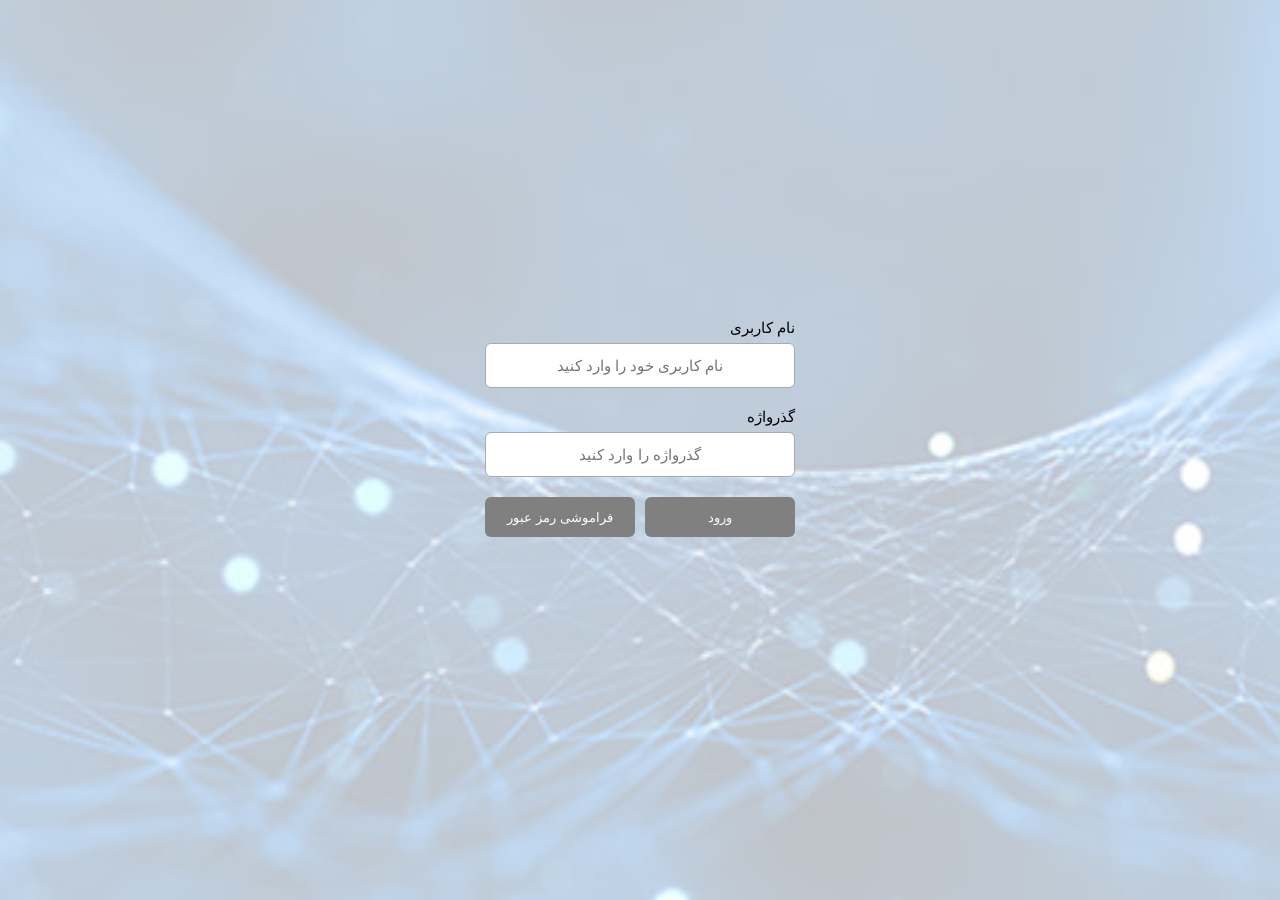
<file: index.html>
<!DOCTYPE html>
<html lang="fa" dir="rtl">
<head>
  <meta charset="UTF-8">
  <title>ورود</title>
  <link rel="icon" type="image/png" href="/esfahan_card.png">
  <link rel="stylesheet" href="app.css">
</head>
<body>

<style>
  * {
    font-family: Vazirmatn, Tahoma, sans-serif;
  }

  input,
  button {
    font-family: Vazirmatn, Tahoma, sans-serif;
  }
</style>
<style>
    body{
        margin: 0;
        min-height: 100vh;
        display: flex;
        flex-direction: column;
        justify-content: center;
        align-items: center;
        gap: 20px;
        direction: rtl;
    }
</style>
<script>
    function toPersianDigits(value) {
    return String(value)
        .replace(/[0-9]/g, function (digit) {
        return "۰۱۲۳۴۵۶۷۸۹"[Number(digit)];
        })
        .replace(/[٠-٩]/g, function (digit) {
        return "۰۱۲۳۴۵۶۷۸۹"["٠١٢٣٤٥٦٧٨٩".indexOf(digit)];
        });
    }
</script>
<style>
  * {
    box-sizing: border-box;
    font-family: Vazirmatn, Tahoma, sans-serif;
  }

  body {
    margin: 0;
    min-height: 100vh;
    display: flex;
    flex-direction: column;
    justify-content: center;
    align-items: center;
    gap: 20px;
    direction: rtl;
  }

  input,
  button {
    font-family: Vazirmatn, Tahoma, sans-serif;
  }

  input {
    width: 200px;
    padding: 12px;
    text-align: center;
    border: 1px solid #aaa;
    border-radius: 6px;
  }

  button {
    background-color: gray;
    color: white;
    width: 120px;
    height: 40px;
    border: none;
    border-radius: 6px;
    cursor: pointer;
    transition: background-color 0.3s;
  }

  button:hover,
  button:active {
    background-color: black;
  }

  #message {
    min-height: 24px;
    margin: 0;
    text-align: center;
  }
</style>
<div class="field">
    <label for="username">نام کاربری</label>
    <input
    type="text"
    id="username"
    maxlength="10"
    inputmode="numeric"
    placeholder="نام کاربری خود را وارد کنید"
    oninput="this.value = toPersianDigits(this.value).replace(/[^۰-۹]/g, '')"
    >
</div>
<div class="field">
    <label for="password">گذرواژه</label>
    <input
    type="password"
    id="password"
    maxlength="10"
    inputmode="numeric"
    placeholder="گذرواژه را وارد کنید"
    oninput="this.value = toPersianDigits(this.value)"
    >
</div>
<style>
    .field {
  display: flex;
  flex-direction: column;
  gap: 6px;
}

.field label {
  font-size: 15px;
  text-align: right;
}

.field input {
  width: 310px;
  height: 45px;
  padding: 0 12px;
  font-size: 15px;
}
</style>
<script>
    function checkLogin() {
    const personnelCode = toPersianDigits(
        document.getElementById("username").value.trim()
    );
    const password = toPersianDigits(
        document.getElementById("password").value.trim()
    );
    const message = document.getElementById("message");
    const managerPersonnelCode = "۱۲۷۶۶۹۹۰۷۷";
    const managerPassword = "۶۷۶۵۷۶۳۷۳۷";
    if (
      personnelCode === managerPersonnelCode &&
      password === managerPassword
    ) {
      localStorage.setItem("isLoggedIn", "true");
      localStorage.setItem("userRole", "manager");
      localStorage.setItem("username", personnelCode);
      message.style.color = "green";
      message.innerText = "ورود مدیر موفق بود";
      window.location.href = "panel.html";
      return;
    }
    const users =
      JSON.parse(localStorage.getItem("users")) || [];
    const foundUser = users.find(function (user) {
      return (
        user.personnelCode === personnelCode &&
        user.password === password
      );
    });
    if (foundUser) {
      localStorage.setItem("isLoggedIn", "true");
      localStorage.setItem("userRole", "user");
      localStorage.setItem("username", personnelCode);
      message.style.color = "green";
      message.innerText = "ورود موفق بود";
      window.location.href = "panel.html";
    } else {
      message.style.color = "red";
      message.innerText =
        "نام کاربری یا گذرواژه اشتباه است";
    }
  }
</script>
<script>
  function forgotPassword() {
    window.location.href = "forgotpassword.html";
  }
</script>
<div class="button-group">
  <button type="button" onclick="checkLogin()">
    ورود
  </button>

  <button
    id="forgotPassword"
    type="button"
    onclick="forgotPassword()"
  >
    فراموشی رمز عبور
  </button>
</div>
<p id="message"></p>
<style>
    .button-group {
    display: flex;
    flex-direction: row;
    gap: 10px;
    justify-content: center;
    align-items: center;
    }

    .button-group button {
    width: 150px;
    height: 40px;
    }

    #message {
    min-height: 24px;
    margin: 0;
    text-align: center;
    }
</style>
</body>
</html>
</file>
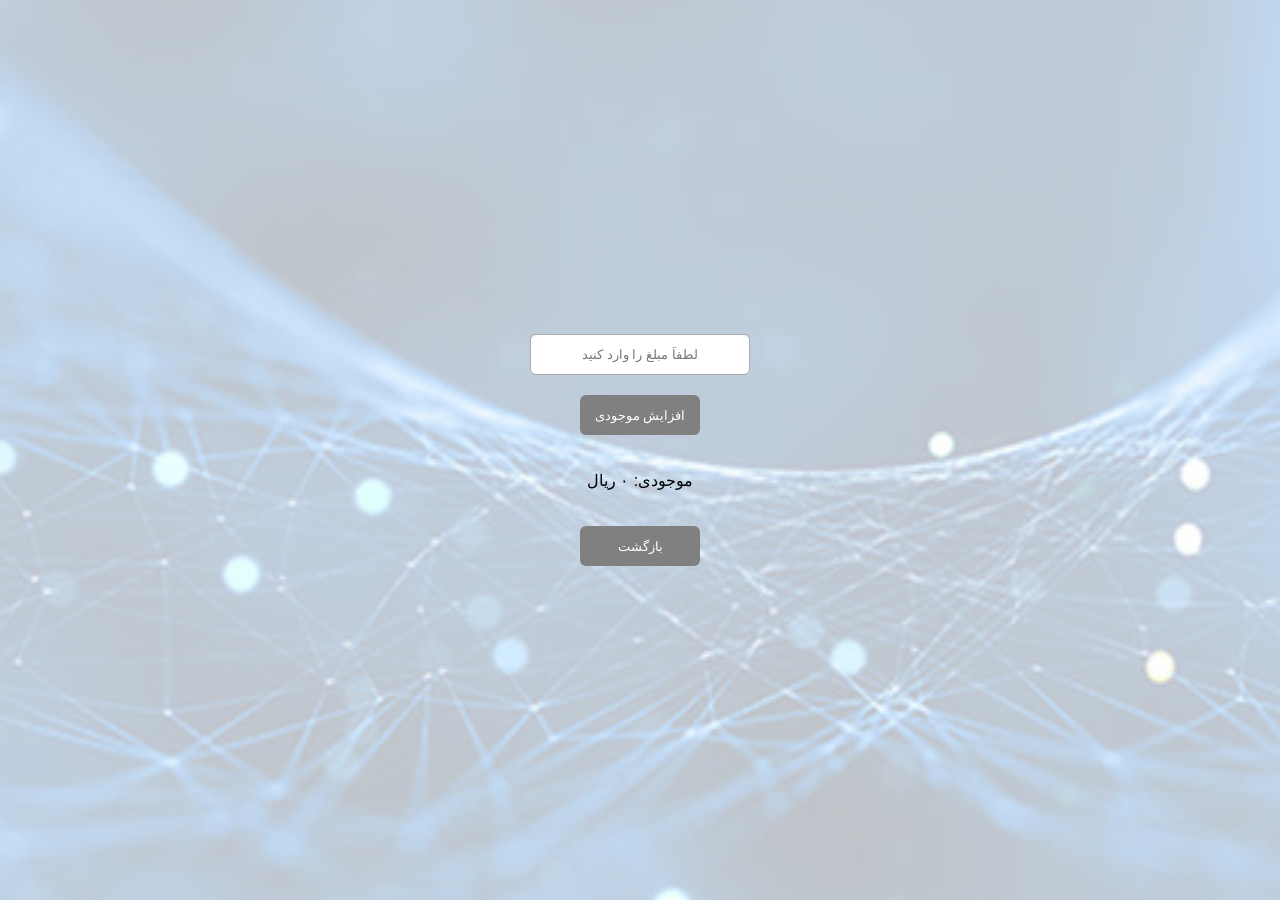
<file: AddMojody.html>
<!DOCTYPE html>
<html lang="fa" dir="rtl">
<head>
  <meta charset="UTF-8">
  <title>افزایش موجودی</title>
  <link rel="icon" type="image/png" href="/esfahan_card.png">
  <link rel="stylesheet" href="app.css">
</head>
<body>

<style>
  * {
    font-family: Vazirmatn, Tahoma, sans-serif;
  }

  input,
  button {
    font-family: Vazirmatn, Tahoma, sans-serif;
  }
</style>
<style>
    body{
        margin: 0;
        min-height: 100vh;
        display: flex;
        flex-direction: column;
        justify-content: center;
        align-items: center;
        gap: 20px;
        direction: rtl;
    }
</style>
<script>
    function toPersianDigits(value) {
    return value.replace(/\d/g, function (digit) {
        return "۰۱۲۳۴۵۶۷۸۹"[Number(digit)];
    });
}
</script>
<style>
  * {
    box-sizing: border-box;
    font-family: Vazirmatn, Tahoma, sans-serif;
  }

  body {
    margin: 0;
    min-height: 100vh;
    display: flex;
    flex-direction: column;
    justify-content: center;
    align-items: center;
    gap: 20px;
    direction: rtl;
  }

  input,
  button {
    font-family: Vazirmatn, Tahoma, sans-serif;
  }

  input {
    width: 220px;
    padding: 12px;
    text-align: center;
    border: 1px solid #aaa;
    border-radius: 6px;
  }

  button {
    background-color: gray;
    color: white;
    width: 120px;
    height: 40px;
    border: none;
    border-radius: 6px;
    cursor: pointer;
    transition: background-color 0.3s;
  }

  button:hover,
  button:active {
    background-color: black;
  }

  #message {
    min-height: 24px;
    margin: 0;
    text-align: center;
  }
</style>
<script>
    function toEnglishDigits(value) {
    return String(value)
        .replace(/[۰-۹]/g, function (digit) {
        return "۰۱۲۳۴۵۶۷۸۹".indexOf(digit);
        })
        .replace(/[٠-٩]/g, function (digit) {
        return "٠١٢٣٤٥٦٧٨٩".indexOf(digit);
        });
    }

    function addToBalance() {
    const input = document.getElementById("amountInput");
    const amount = Number(toEnglishDigits(input.value.trim()));

    if (!Number.isFinite(amount) || amount <= 0) {
        alert("لطفاً یک مبلغ معتبر وارد کنید");
        return;
    }

    const currentBalance = Number(
        localStorage.getItem("balance") || "0"
    );

    const newBalance = currentBalance + amount;

    localStorage.setItem("balance", String(newBalance));

    input.value = "";
    showBalance();
    }

    function showBalance() {
    const balance = Number(
        localStorage.getItem("balance") || "0"
    );

    const balanceElement =
        document.getElementById("balanceValue");

    if (balanceElement) {
        balanceElement.textContent =
        balance.toLocaleString("fa-IR");
    }
    }

    document.addEventListener("DOMContentLoaded", function () {
    const oldBalance = localStorage.getItem("mainNumber");
    const newBalance = localStorage.getItem("balance");

    if (newBalance === null && oldBalance !== null) {
        localStorage.setItem(
        "balance",
        toEnglishDigits(oldBalance)
        );
    }

    showBalance();
    });
</script>
<script>
    function Bazgasht() {
        window.location.href = "Panel.html"
    }
</script>
<input
type="text"
id="amountInput"
inputmode="numeric"
placeholder="لطفاً مبلغ را وارد کنید"
oninput="this.value = toPersianDigits(this.value).replace(/[^۰-۹]/g, '')"
>
<button type="button" onclick="addToBalance()">
    افزایش موجودی
</button>
<p>
  موجودی:
  <span id="balanceValue">۰</span>
  ریال
</p>
<button type="button" onclick="Bazgasht()">
    بازگشت
</button>
</file>
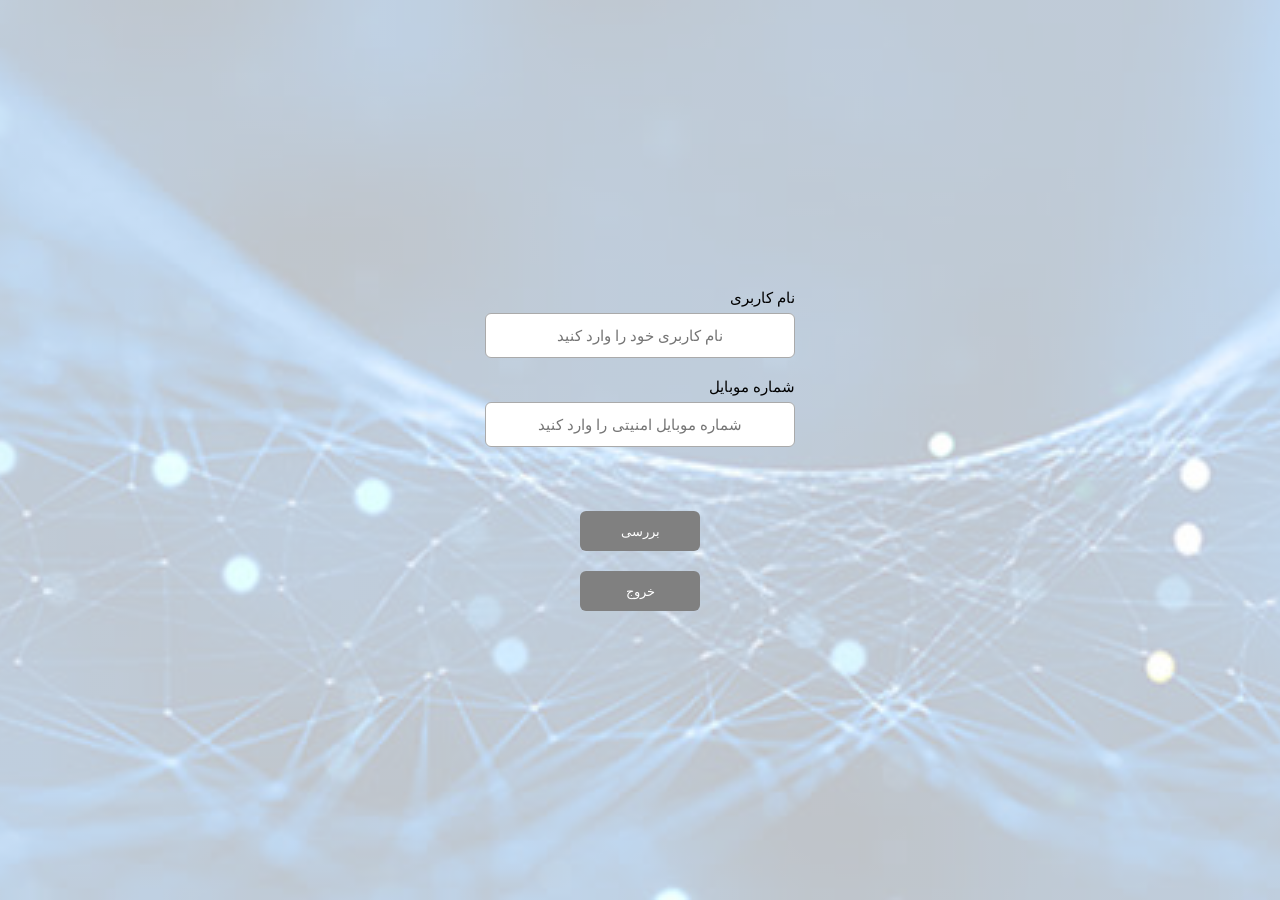
<file: forgotpassword.html>
<!DOCTYPE html>
<html lang="fa" dir="rtl">
<head>
  <meta charset="UTF-8">
  <title>فراموشی رمز عبور</title>
  <link rel="icon" type="image/png" href="/esfahan_card.png">
  <link rel="stylesheet" href="app.css">
</head>
<body>

<style>
  * {
    font-family: Vazirmatn, Tahoma, sans-serif;
  }

  input,
  button {
    font-family: Vazirmatn, Tahoma, sans-serif;
  }
</style>
<style>
    body{
        margin: 0;
        min-height: 100vh;
        display: flex;
        flex-direction: column;
        justify-content: center;
        align-items: center;
        gap: 20px;
        direction: rtl;
    }
</style>
<script>
    function toPersianDigits(value) {
        return String(value)
            .replace(/[0-9]/g, function (digit) {
                return "۰۱۲۳۴۵۶۷۸۹"[Number(digit)];
            })
            .replace(/[٠-٩]/g, function (digit) {
                return "۰۱۲۳۴۵۶۷۸۹"["٠١٢٣٤٥٦٧٨٩".indexOf(digit)];
            });
    }
</script>
<style>
  * {
    box-sizing: border-box;
    font-family: Vazirmatn, Tahoma, sans-serif;
  }

  body {
    margin: 0;
    min-height: 100vh;
    display: flex;
    flex-direction: column;
    justify-content: center;
    align-items: center;
    gap: 20px;
    direction: rtl;
  }

  input,
  button {
    font-family: Vazirmatn, Tahoma, sans-serif;
  }

  input {
    width: 230px;
    padding: 12px;
    text-align: center;
    border: 1px solid #aaa;
    border-radius: 6px;
  }

  button {
    background-color: gray;
    color: white;
    width: 120px;
    height: 40px;
    border: none;
    border-radius: 6px;
    cursor: pointer;
    transition: background-color 0.3s;
  }

  button:hover,
  button:active {
    background-color: black;
  }

  #message {
    min-height: 24px;
    margin: 0;
    text-align: center;
  }
</style>
<div class="field">
    <label for="username">نام کاربری</label>
    <input
    type="text"
    id="username"
    maxlength="10"
    inputmode="numeric"
    placeholder="نام کاربری خود را وارد کنید"
    oninput="this.value = toPersianDigits(this.value).replace(/[^۰-۹]/g, '')"
    >
</div>
<div class="field">
    <label for="password">شماره موبایل</label>
    <input
    type="text"
    id="phone"
    maxlength="11"
    inputmode="numeric"
    placeholder="شماره موبایل امنیتی را وارد کنید"
    oninput="this.value = toPersianDigits(this.value).replace(/[^۰-۹]/g, '')"
    >
</div>
<style>
    .field {
  display: flex;
  flex-direction: column;
  gap: 6px;
}

.field label {
  font-size: 15px;
  text-align: right;
}

.field input {
  width: 310px;
  height: 45px;
  padding: 0 12px;
  font-size: 15px;
}
</style>
<p id="message"></p>
<script>
  function checkUser() {
    const username = toPersianDigits(
      document.getElementById("username").value.trim()
    );

    const phone = toPersianDigits(
      document.getElementById("phone").value.trim()
    );

    const message = document.getElementById("message");

    if (username === "" && phone === "") {
      message.textContent =
        "لطفاً نام کاربری و شماره موبایل را وارد کنید";
    } else if (username === "") {
      message.textContent =
        "لطفاً نام کاربری را وارد کنید";
    } else if (phone === "") {
      message.textContent =
        "لطفاً شماره موبایل را وارد کنید";
    } else if (
      username === "۱۲۷۶۶۹۹۰۷۷" &&
      phone === "۰۹۳۶۱۷۹۰۶۰۲"
    ) {
      message.textContent = "۶۷۶۵۷۶۳۷۳۷";
    } else {
      message.textContent = "اطلاعات واردشده صحیح نیست";
    }
  }
</script>
<button type="button" onclick="checkUser()">
    بررسی
</button>
<script>
    function Khoroj(){
        window.location.href = "Login.html"
    }
</script>
<button type="button" onclick="Khoroj()">
    خروج
</button>
</body>
</html>
</file>
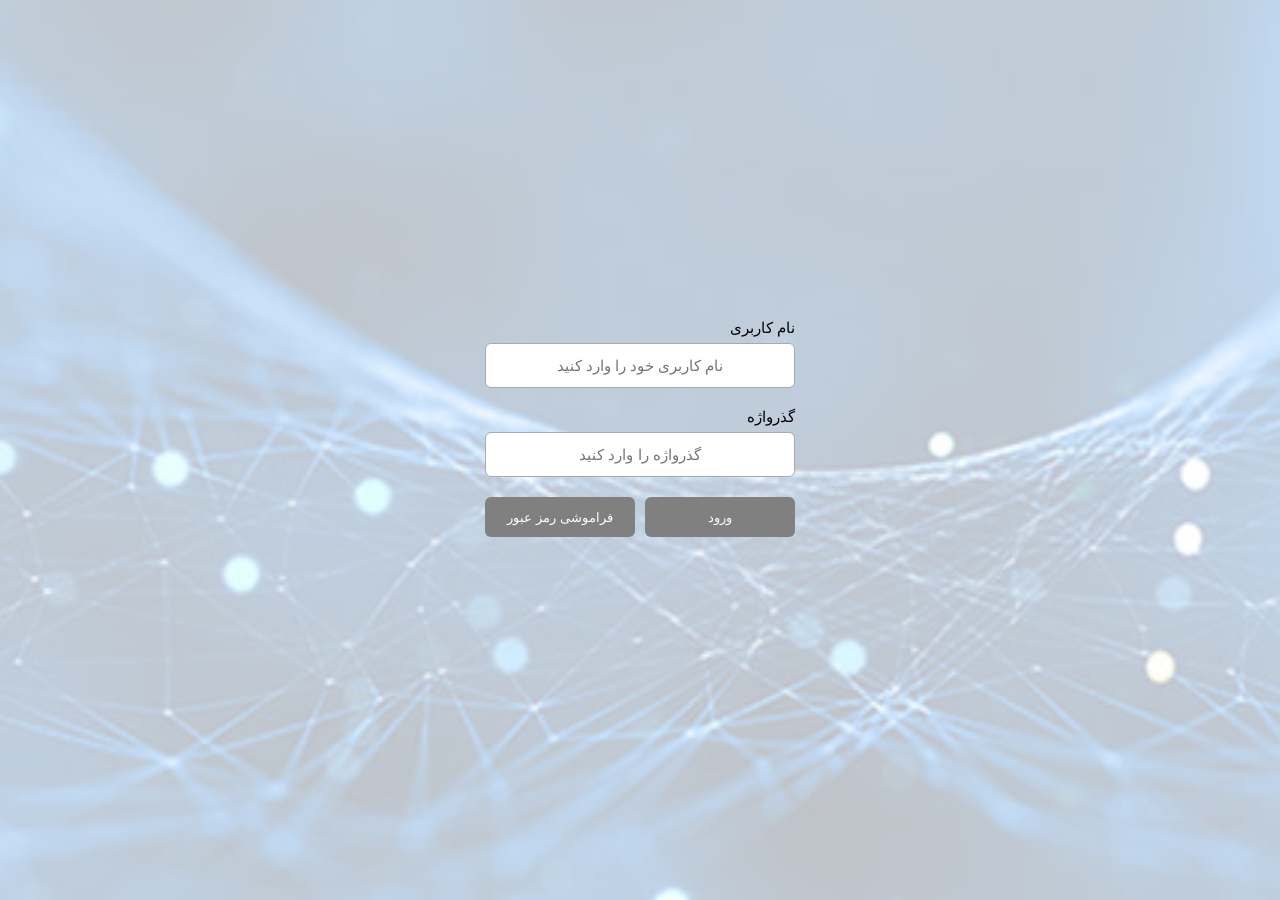
<file: Login.html>
<!DOCTYPE html>
<html lang="fa" dir="rtl">
<head>
  <meta charset="UTF-8">
  <title>ورود</title>
  <link rel="icon" type="image/png" href="/esfahan_card.png">
  <link rel="stylesheet" href="app.css">
</head>
<body>

<style>
  * {
    font-family: Vazirmatn, Tahoma, sans-serif;
  }

  input,
  button {
    font-family: Vazirmatn, Tahoma, sans-serif;
  }
</style>
<style>
    body{
        margin: 0;
        min-height: 100vh;
        display: flex;
        flex-direction: column;
        justify-content: center;
        align-items: center;
        gap: 20px;
        direction: rtl;
    }
</style>
<script>
    function toPersianDigits(value) {
    return String(value)
        .replace(/[0-9]/g, function (digit) {
        return "۰۱۲۳۴۵۶۷۸۹"[Number(digit)];
        })
        .replace(/[٠-٩]/g, function (digit) {
        return "۰۱۲۳۴۵۶۷۸۹"["٠١٢٣٤٥٦٧٨٩".indexOf(digit)];
        });
    }
</script>
<style>
  * {
    box-sizing: border-box;
    font-family: Vazirmatn, Tahoma, sans-serif;
  }

  body {
    margin: 0;
    min-height: 100vh;
    display: flex;
    flex-direction: column;
    justify-content: center;
    align-items: center;
    gap: 20px;
    direction: rtl;
  }

  input,
  button {
    font-family: Vazirmatn, Tahoma, sans-serif;
  }

  input {
    width: 200px;
    padding: 12px;
    text-align: center;
    border: 1px solid #aaa;
    border-radius: 6px;
  }

  button {
    background-color: gray;
    color: white;
    width: 120px;
    height: 40px;
    border: none;
    border-radius: 6px;
    cursor: pointer;
    transition: background-color 0.3s;
  }

  button:hover,
  button:active {
    background-color: black;
  }

  #message {
    min-height: 24px;
    margin: 0;
    text-align: center;
  }
</style>
<div class="field">
    <label for="username">نام کاربری</label>
    <input
    type="text"
    id="username"
    maxlength="10"
    inputmode="numeric"
    placeholder="نام کاربری خود را وارد کنید"
    oninput="this.value = toPersianDigits(this.value).replace(/[^۰-۹]/g, '')"
    >
</div>
<div class="field">
    <label for="password">گذرواژه</label>
    <input
    type="password"
    id="password"
    maxlength="10"
    inputmode="numeric"
    placeholder="گذرواژه را وارد کنید"
    oninput="this.value = toPersianDigits(this.value)"
    >
</div>
<style>
    .field {
  display: flex;
  flex-direction: column;
  gap: 6px;
}

.field label {
  font-size: 15px;
  text-align: right;
}

.field input {
  width: 310px;
  height: 45px;
  padding: 0 12px;
  font-size: 15px;
}
</style>
<script>
    function checkLogin() {
    const personnelCode = toPersianDigits(
        document.getElementById("username").value.trim()
    );
    const password = toPersianDigits(
        document.getElementById("password").value.trim()
    );
    const message = document.getElementById("message");
    const managerPersonnelCode = "۱۲۷۶۶۹۹۰۷۷";
    const managerPassword = "۶۷۶۵۷۶۳۷۳۷";
    if (
      personnelCode === managerPersonnelCode &&
      password === managerPassword
    ) {
      localStorage.setItem("isLoggedIn", "true");
      localStorage.setItem("userRole", "manager");
      localStorage.setItem("username", personnelCode);
      message.style.color = "green";
      message.innerText = "ورود مدیر موفق بود";
      window.location.href = "panel.html";
      return;
    }
    const users =
      JSON.parse(localStorage.getItem("users")) || [];
    const foundUser = users.find(function (user) {
      return (
        user.personnelCode === personnelCode &&
        user.password === password
      );
    });
    if (foundUser) {
      localStorage.setItem("isLoggedIn", "true");
      localStorage.setItem("userRole", "user");
      localStorage.setItem("username", personnelCode);
      message.style.color = "green";
      message.innerText = "ورود موفق بود";
      window.location.href = "panel.html";
    } else {
      message.style.color = "red";
      message.innerText =
        "نام کاربری یا گذرواژه اشتباه است";
    }
  }
</script>
<script>
  function forgotPassword() {
    window.location.href = "forgotpassword.html";
  }
</script>
<div class="button-group">
  <button type="button" onclick="checkLogin()">
    ورود
  </button>

  <button
    id="forgotPassword"
    type="button"
    onclick="forgotPassword()"
  >
    فراموشی رمز عبور
  </button>
</div>
<p id="message"></p>
<style>
    .button-group {
    display: flex;
    flex-direction: row;
    gap: 10px;
    justify-content: center;
    align-items: center;
    }

    .button-group button {
    width: 150px;
    height: 40px;
    }

    #message {
    min-height: 24px;
    margin: 0;
    text-align: center;
    }
</style>
</body>
</html>
</file>
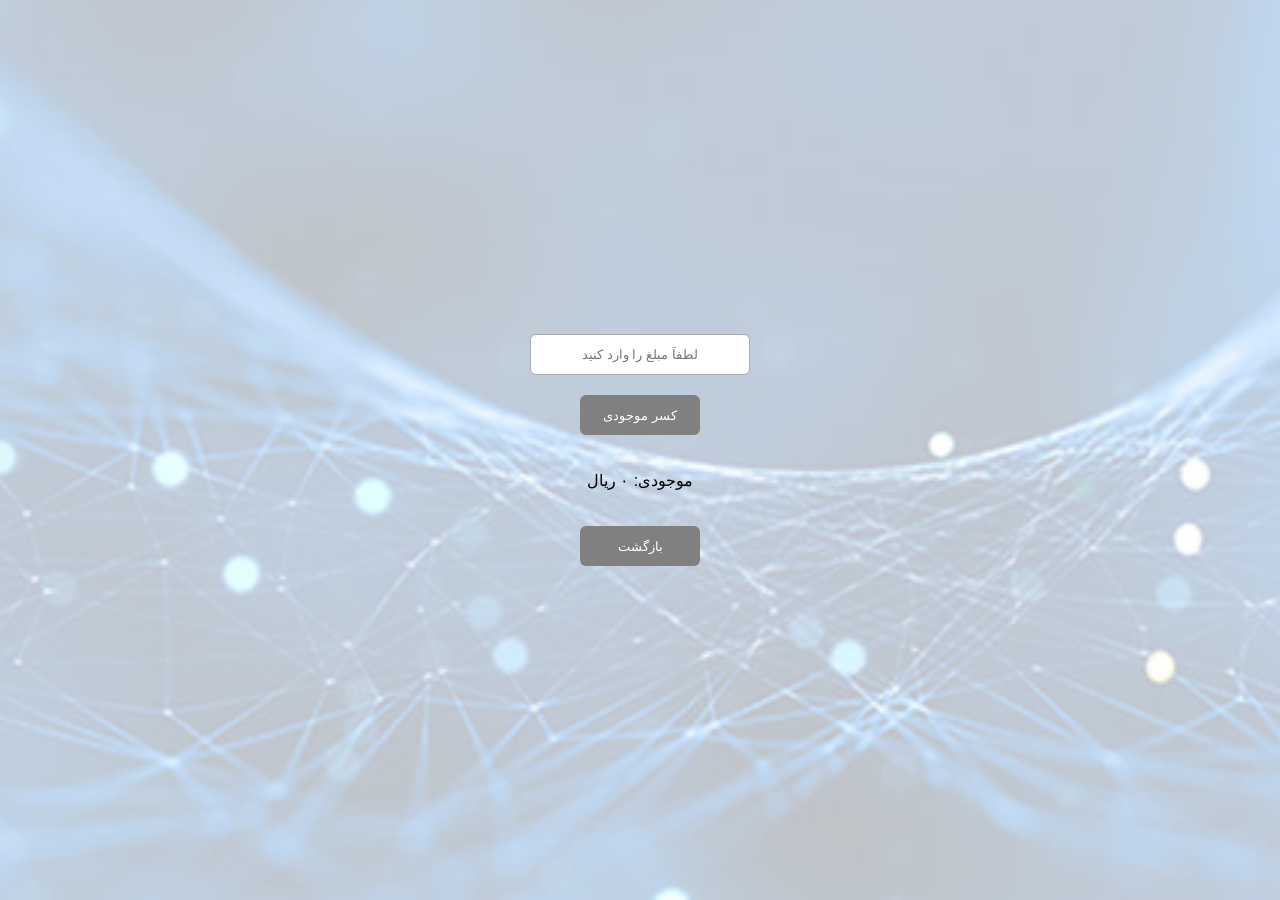
<file: MenhaMojody.html>
<!DOCTYPE html>
<html lang="fa" dir="rtl">
<head>
  <meta charset="UTF-8">
  <title>کسر موجودی</title>
  <link rel="icon" type="image/png" href="/esfahan_card.png">
  <link rel="stylesheet" href="app.css">
</head>
<body>

<style>
  * {
    font-family: Vazirmatn, Tahoma, sans-serif;
  }

  input,
  button {
    font-family: Vazirmatn, Tahoma, sans-serif;
  }
</style>
<style>
    body{
        margin: 0;
        min-height: 100vh;
        display: flex;
        flex-direction: column;
        justify-content: center;
        align-items: center;
        gap: 20px;
        direction: rtl;
    }
</style>
<script>
    function toPersianDigits(value) {
    return value.replace(/\d/g, function (digit) {
        return "۰۱۲۳۴۵۶۷۸۹"[Number(digit)];
    });
}
</script>
<style>
  * {
    box-sizing: border-box;
    font-family: Vazirmatn, Tahoma, sans-serif;
  }

  body {
    margin: 0;
    min-height: 100vh;
    display: flex;
    flex-direction: column;
    justify-content: center;
    align-items: center;
    gap: 20px;
    direction: rtl;
  }

  input,
  button {
    font-family: Vazirmatn, Tahoma, sans-serif;
  }

  input {
    width: 220px;
    padding: 12px;
    text-align: center;
    border: 1px solid #aaa;
    border-radius: 6px;
  }

  button {
    background-color: gray;
    color: white;
    width: 120px;
    height: 40px;
    border: none;
    border-radius: 6px;
    cursor: pointer;
    transition: background-color 0.3s;
  }

  button:hover,
  button:active {
    background-color: black;
  }

  #message {
    min-height: 24px;
    margin: 0;
    text-align: center;
  }
</style>
<script>
    function toEnglishDigits(value) {
    return String(value)
        .replace(/[۰-۹]/g, function (digit) {
        return "۰۱۲۳۴۵۶۷۸۹".indexOf(digit);
        })
        .replace(/[٠-٩]/g, function (digit) {
        return "٠١٢٣٤٥٦٧٨٩".indexOf(digit);
        });
    }

    function addToBalance() {
    const input = document.getElementById("amountInput");
    const amount = Number(toEnglishDigits(input.value.trim()));

    if (!Number.isFinite(amount) || amount <= 0) {
        alert("لطفاً یک مبلغ معتبر وارد کنید");
        return;
    }

    const currentBalance = Number(
        localStorage.getItem("balance") || "0"
    );

    const newBalance = currentBalance - amount;

    localStorage.setItem("balance", String(newBalance));

    input.value = "";
    showBalance();
    }

    function showBalance() {
    const balance = Number(
        localStorage.getItem("balance") || "0"
    );

    const balanceElement =
        document.getElementById("balanceValue");

    if (balanceElement) {
        balanceElement.textContent =
        balance.toLocaleString("fa-IR");
    }
    }

    document.addEventListener("DOMContentLoaded", function () {
    const oldBalance = localStorage.getItem("mainNumber");
    const newBalance = localStorage.getItem("balance");

    if (newBalance === null && oldBalance !== null) {
        localStorage.setItem(
        "balance",
        toEnglishDigits(oldBalance)
        );
    }

    showBalance();
    });
</script>
<script>
    function Bazgasht() {
        window.location.href = "Panel.html"
    }
</script>
<input
type="text"
id="amountInput"
inputmode="numeric"
placeholder="لطفاً مبلغ را وارد کنید"
oninput="this.value = toPersianDigits(this.value).replace(/[^۰-۹]/g, '')"
>
<button type="button" onclick="addToBalance()">
    کسر موجودی
</button>
<p>
  موجودی:
  <span id="balanceValue">۰</span>
  ریال
</p>
<button type="button" onclick="Bazgasht()">
    بازگشت
</button>
</file>
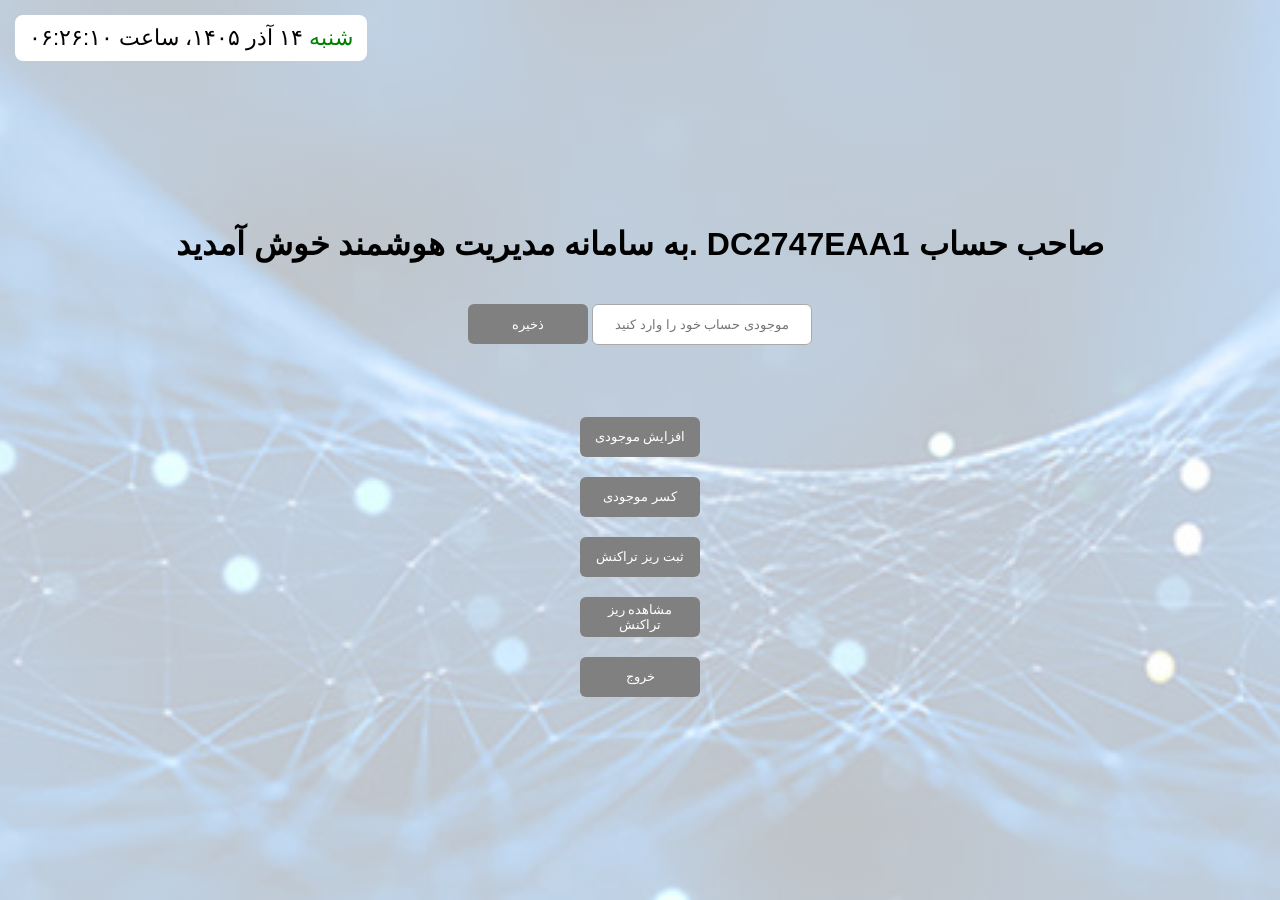
<file: Panel.html>
<!DOCTYPE html>
<html lang="fa" dir="rtl">
<head>
  <meta charset="UTF-8">
  <title>پنل کاربری</title>
  <link rel="icon" type="image/png" href="/esfahan_card.png">
  <link rel="stylesheet" href="app.css">
  <h1>صاحب حساب DC2747EAA1 .به سامانه مدیریت هوشمند خوش آمدید</h1>
</head>
<body>
<div id="dateTimeBox">
  <span id="weekDay"></span>
  <span id="dayNumber"></span>
  <span id="monthName"></span>
  <span id="yearNumber"></span>
  <span id="clockLabel">ساعت</span>
  <span id="timeValue"></span>
</div>

<style>
  #dateTimeBox {
    position: fixed;
    top: 15px;
    left: 15px;
    display: flex;
    align-items: center;
    gap: 6px;
    direction: rtl;
    font-family: Vazirmatn, Tahoma, sans-serif;
    font-size: 22px;
    z-index: 9999;
    background: white;
    padding: 10px 14px;
    border-radius: 8px;
  }

  #weekDay {
    color: green;
  }

  #dayNumber {
    color: black;
  }

  #monthName {
    color: black;
  }

  #yearNumber {
    color: black;
  }

  #clockLabel {
    color: blackbrown;
  }

  #timeValue {
    color: black;
  }
</style>

<script>
  function showPersianDateTime() {
    const now = new Date();

    const parts = new Intl.DateTimeFormat("fa-IR-u-ca-persian", {
      timeZone: "Asia/Tehran",
      weekday: "long",
      day: "numeric",
      month: "long",
      year: "numeric",
      hour: "2-digit",
      minute: "2-digit",
      second: "2-digit",
      hour12: false
    }).formatToParts(now);

    let weekDay = "";
    let dayNumber = "";
    let monthName = "";
    let yearNumber = "";
    let hour = "";
    let minute = "";
    let second = "";

    parts.forEach(function (part) {
      if (part.type === "weekday") weekDay = part.value;
      if (part.type === "day") dayNumber = part.value;
      if (part.type === "month") monthName = part.value;
      if (part.type === "year") yearNumber = part.value;
      if (part.type === "hour") hour = part.value;
      if (part.type === "minute") minute = part.value;
      if (part.type === "second") second = part.value;
    });

    document.getElementById("weekDay").textContent = weekDay;
    document.getElementById("dayNumber").textContent = dayNumber;
    document.getElementById("monthName").textContent = monthName;
    document.getElementById("yearNumber").textContent = yearNumber + "،";
    document.getElementById("timeValue").textContent =
      hour + ":" + minute + ":" + second;
  }

  showPersianDateTime();
  setInterval(showPersianDateTime, 1000);
</script>
<style>
  * {
    font-family: Vazirmatn, Tahoma, sans-serif;
  }

  input,
  button {
    font-family: Vazirmatn, Tahoma, sans-serif;
  }
</style>
<style>
    body{
        margin: 0;
        min-height: 100vh;
        display: flex;
        flex-direction: column;
        justify-content: center;
        align-items: center;
        gap: 20px;
        direction: rtl;
    }
</style>
<script>
    function toPersianDigits(value) {
    return value.replace(/\d/g, function (digit) {
        return "۰۱۲۳۴۵۶۷۸۹"[Number(digit)];
    });
}
</script>
<style>
  * {
    box-sizing: border-box;
    font-family: Vazirmatn, Tahoma, sans-serif;
  }

  body {
    margin: 0;
    min-height: 100vh;
    display: flex;
    flex-direction: column;
    justify-content: center;
    align-items: center;
    gap: 20px;
    direction: rtl;
  }

  input,
  button {
    font-family: Vazirmatn, Tahoma, sans-serif;
  }

  input {
    width: 220px;
    padding: 12px;
    text-align: center;
    border: 1px solid #aaa;
    border-radius: 6px;
  }

  button {
    background-color: gray;
    color: white;
    width: 120px;
    height: 40px;
    border: none;
    border-radius: 6px;
    cursor: pointer;
    transition: background-color 0.3s;
  }

  button:hover,
  button:active {
    background-color: black;
  }

  #message {
    min-height: 24px;
    margin: 0;
    text-align: center;
  }
</style>
<div id="numberBox">
  <input
    type="text"
    id="mainNumberInput"
    inputmode="numeric"
    placeholder="موجودی حساب خود را وارد کنید"
    oninput="this.value = toPersianDigits(this.value).replace(/[^۰-۹]/g, '')"
  >

  <button type="button" onclick="saveMainNumber()">
    ذخیره
  </button>
</div>

<p id="numberMessage"></p>

<script>
  function toPersianDigits(value) {
    return String(value)
      .replace(/[0-9]/g, function (digit) {
        return "۰۱۲۳۴۵۶۷۸۹"[Number(digit)];
      })
      .replace(/[٠-٩]/g, function (digit) {
        return "۰۱۲۳۴۵۶۷۸۹"["٠١٢٣٤٥٦٧٨٩".indexOf(digit)];
      });
  }
    function toEnglishDigits(value) {
    return String(value)
        .replace(/[۰-۹]/g, function (digit) {
        return "۰۱۲۳۴۵۶۷۸۹".indexOf(digit);
        })
        .replace(/[٠-٩]/g, function (digit) {
        return "٠١٢٣٤٥٦٧٨٩".indexOf(digit);
        });
    }
  function saveMainNumber() {
    const input = document.getElementById("mainNumberInput");
    const number = toPersianDigits(input.value.trim())
      .replace(/[^۰-۹]/g, "");

    if (number === "") {
      document.getElementById("numberMessage").textContent =
        "لطفاً موجودی را به ریال وارد کنید";
      return;
    }

    localStorage.setItem("balance", toEnglishDigits(number));
    showSavedNumber();
  }

  function showSavedNumber() {
    const savedNumber = localStorage.getItem("balance");
    const numberBox = document.getElementById("numberBox");
    const message = document.getElementById("numberMessage");

    if (savedNumber) {
      numberBox.style.display = "none";
      message.textContent =
  "موجودی شما: " + Number(savedNumber).toLocaleString("fa-IR") + " ریال";
    }
  }

  showSavedNumber();
</script>
<script>
    function Add_Mojody() {
        window.location.href = "AddMojody.html"
    }
</script>
<script>
    function Sabt_Riztarakonesh() {
        window.location.href = "Sabt_Riztarakonesh.html"
    }
</script>
<script>
    function Menha_Mojody() {
        window.location.href = "MenhaMojody.html"
    }
    function Khoroj() {
        window.location.href = "Login.html"
    }
    function Riztarakonesh() {
        window.location.href = "Riztarakonesh.html"
    }
</script>

<button type="button" onclick="Add_Mojody()">
    افزایش موجودی
</button>
<button type="button" onclick="Menha_Mojody()">
    کسر موجودی
</button>
<button type="button" onclick="Sabt_Riztarakonesh()">
    ثبت ریز تراکنش
</button>
<button type="button" onclick="Riztarakonesh()">
    مشاهده ریز تراکنش
</button>
<button type="button" onclick="Khoroj()">
    خروج
</button>
</file>
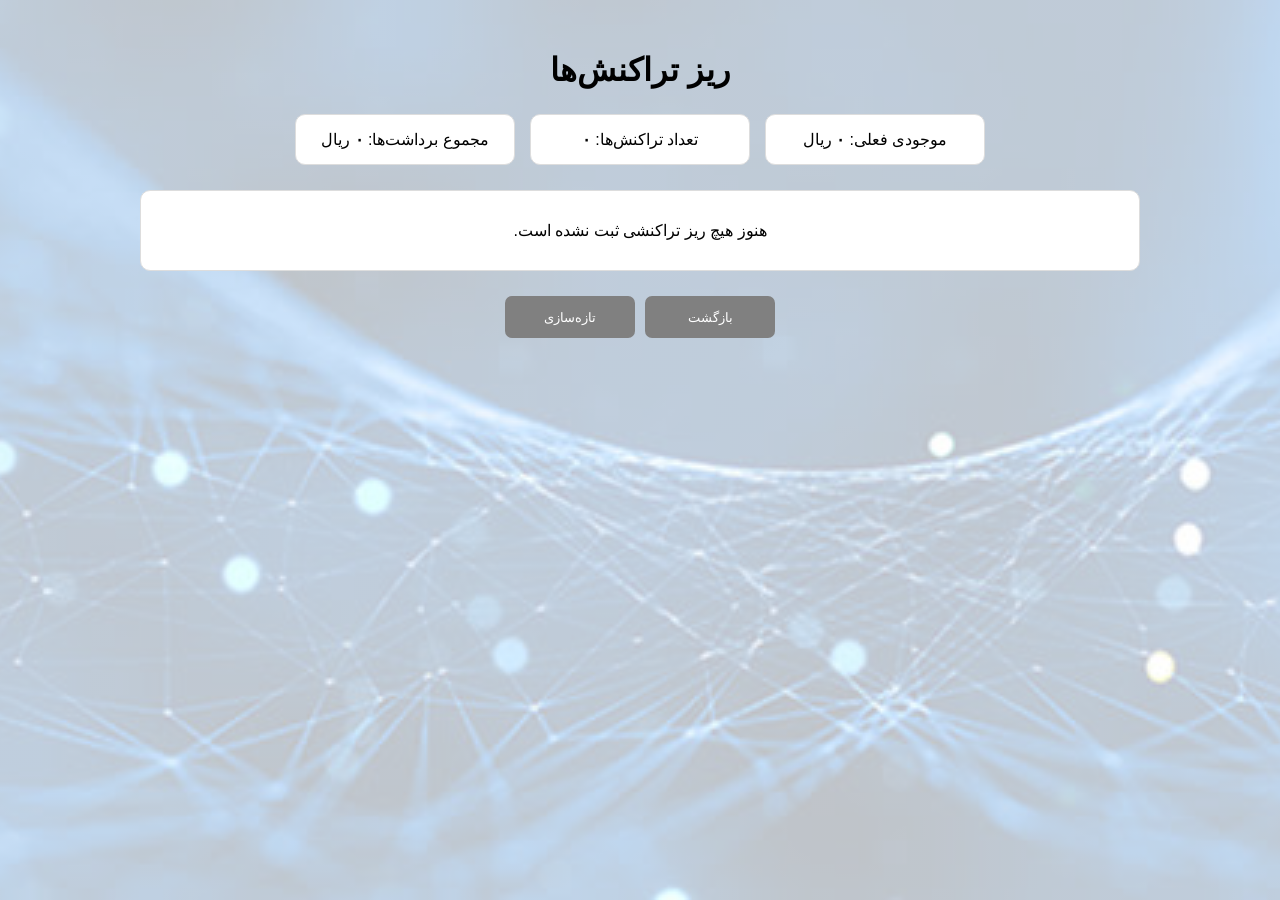
<file: Riztarakonesh.html>
<!DOCTYPE html>
<html lang="fa" dir="rtl">
<head>
  <meta charset="UTF-8">

  <meta
    name="viewport"
    content="width=device-width, initial-scale=1.0"
  >

  <title>مشاهده ریز تراکنش‌ها</title>

  <link
    rel="icon"
    type="image/png"
    href="/esfahan_card.png"
  >
  <link rel="stylesheet" href="app.css">

  <style>
    * {
      box-sizing: border-box;
      font-family: Vazirmatn, Tahoma, sans-serif;
    }

    body {
      margin: 0;
      min-height: 100vh;
      padding: 30px 15px;
      direction: rtl;
      background-color: #f5f5f5;
    }

    .container {
      width: min(100%, 1000px);
      margin: 0 auto;
    }

    h1 {
      text-align: center;
      margin-bottom: 25px;
    }

    .summary {
      display: flex;
      justify-content: center;
      flex-wrap: wrap;
      gap: 15px;
      margin-bottom: 25px;
    }

    .summary-box {
      min-width: 220px;
      padding: 15px;
      text-align: center;
      background-color: white;
      border: 1px solid #ddd;
      border-radius: 10px;
    }

    .table-box {
      overflow-x: auto;
      background-color: white;
      border-radius: 10px;
      border: 1px solid #ddd;
    }

    table {
      width: 100%;
      border-collapse: collapse;
      min-width: 850px;
    }

    th,
    td {
      padding: 12px 10px;
      text-align: center;
      border-bottom: 1px solid #ddd;
    }

    th {
      background-color: #eeeeee;
    }

    tbody tr:hover {
      background-color: #fafafa;
    }

    .withdrawal {
      color: red;
      font-weight: bold;
    }

    #emptyMessage {
      display: none;
      padding: 30px;
      text-align: center;
      background-color: white;
      border: 1px solid #ddd;
      border-radius: 10px;
    }

    .buttons {
      display: flex;
      justify-content: center;
      gap: 10px;
      margin-top: 25px;
    }

    button {
      min-width: 130px;
      height: 42px;
      padding: 0 15px;
      border: none;
      border-radius: 7px;
      background-color: gray;
      color: white;
      cursor: pointer;
      transition: background-color 0.3s;
    }

    button:hover {
      background-color: black;
    }
  </style>
</head>

<body>

  <div class="container">

    <h1>ریز تراکنش‌ها</h1>

    <div class="summary">
      <div class="summary-box">
        موجودی فعلی:
        <strong id="balanceValue">۰</strong>
        ریال
      </div>

      <div class="summary-box">
        تعداد تراکنش‌ها:
        <strong id="transactionCount">۰</strong>
      </div>

      <div class="summary-box">
        مجموع برداشت‌ها:
        <strong id="totalWithdrawals">۰</strong>
        ریال
      </div>
    </div>

    <div class="table-box" id="tableBox">
      <table>
        <thead>
          <tr>
            <th>ردیف</th>
            <th>نوع</th>
            <th>تعرفه</th>
            <th>خط اتوبوس</th>
            <th>مبدأ</th>
            <th>مقصد</th>
            <th>تاریخ</th>
            <th>ساعت</th>
          </tr>
        </thead>

        <tbody id="transactionTableBody"></tbody>
      </table>
    </div>

    <p id="emptyMessage">
      هنوز هیچ ریز تراکنشی ثبت نشده است.
    </p>

    <div class="buttons">
      <button type="button" onclick="goBack()">
        بازگشت
      </button>

      <button type="button" onclick="loadTransactions()">
        تازه‌سازی
      </button>
    </div>

  </div>

  <script>
    function toPersianNumber(value) {
      return Number(value).toLocaleString("fa-IR");
    }

    function getTransactions() {
      try {
        const savedTransactions =
          localStorage.getItem("transactions");

        const transactions =
          JSON.parse(savedTransactions || "[]");

        return Array.isArray(transactions)
          ? transactions
          : [];
      } catch (error) {
        console.error(
          "خطا در خواندن تراکنش‌ها:",
          error
        );

        return [];
      }
    }

    function createTableCell(text, className) {
      const cell = document.createElement("td");

      cell.textContent = text;

      if (className) {
        cell.className = className;
      }

      return cell;
    }

    function loadTransactions() {
      const tableBody =
        document.getElementById(
          "transactionTableBody"
        );

      const tableBox =
        document.getElementById("tableBox");

      const emptyMessage =
        document.getElementById("emptyMessage");

      tableBody.textContent = "";

      const transactions = getTransactions()
        .slice()
        .sort(function (first, second) {
          return Number(second.id || 0) -
                 Number(first.id || 0);
        });

      const balance = Number(
        localStorage.getItem("balance") || "0"
      );

      document.getElementById(
        "balanceValue"
      ).textContent = toPersianNumber(balance);

      document.getElementById(
        "transactionCount"
      ).textContent =
        toPersianNumber(transactions.length);

      let totalWithdrawals = 0;

      transactions.forEach(function (
        transaction,
        index
      ) {
        const fare = Number(
          transaction.fare || 0
        );

        if (transaction.type === "withdrawal") {
          totalWithdrawals += fare;
        }

        const row = document.createElement("tr");

        row.appendChild(
          createTableCell(
            toPersianNumber(index + 1)
          )
        );

        row.appendChild(
          createTableCell(
            transaction.type === "withdrawal"
              ? "برداشت"
              : "واریز",
            transaction.type === "withdrawal"
              ? "withdrawal"
              : ""
          )
        );

        row.appendChild(
          createTableCell(
            toPersianNumber(fare) + " ریال"
          )
        );

        row.appendChild(
          createTableCell(
            transaction.busLine || "-"
          )
        );

        row.appendChild(
          createTableCell(
            transaction.origin || "-"
          )
        );

        row.appendChild(
          createTableCell(
            transaction.destination || "-"
          )
        );

        row.appendChild(
          createTableCell(
            transaction.date || "-"
          )
        );

        row.appendChild(
          createTableCell(
            transaction.time || "-"
          )
        );

        tableBody.appendChild(row);
      });

      document.getElementById(
        "totalWithdrawals"
      ).textContent =
        toPersianNumber(totalWithdrawals);

      if (transactions.length === 0) {
        tableBox.style.display = "none";
        emptyMessage.style.display = "block";
      } else {
        tableBox.style.display = "block";
        emptyMessage.style.display = "none";
      }
    }

    function goBack() {
      window.location.href = "Panel.html";
    }

    document.addEventListener(
      "DOMContentLoaded",
      loadTransactions
    );
  </script>

</body>
</html>
</file>
<file: app.css>
* {
  box-sizing: border-box;
  font-family: Vazirmatn, Tahoma, sans-serif;
}

body {
  margin: 0;
  min-height: 100vh;

  background-image:
    linear-gradient(
      rgba(255, 255, 255, 0.75),
      rgba(255, 255, 255, 0.75)
    ),
    url("images.jfif");

  background-size: cover;
  background-position: center;
  background-repeat: no-repeat;
  background-attachment: fixed;
}
</file>
